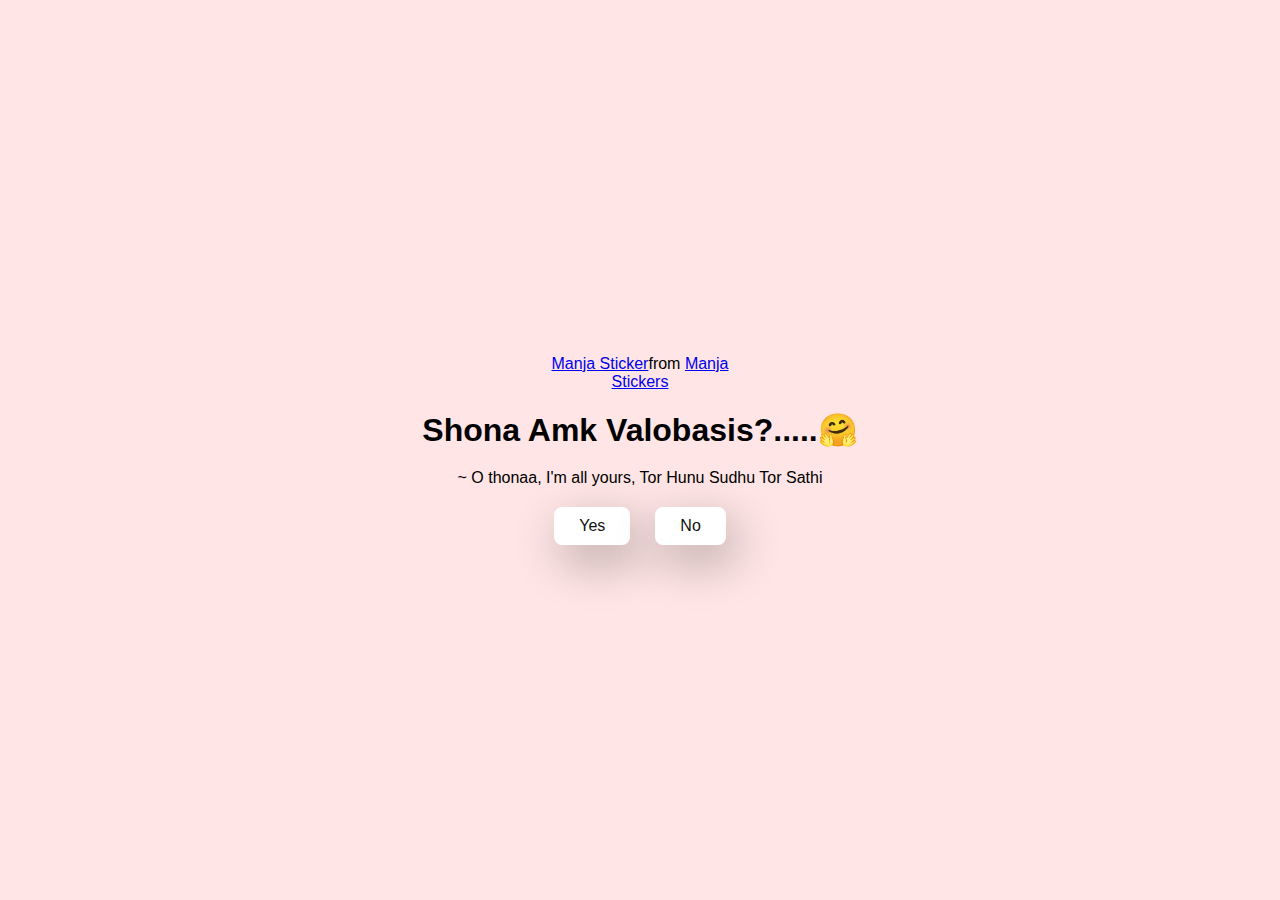
<file: index.html>
<!DOCTYPE html>
<html lang="en">
  <head>
    <meta charset="UTF-8" />
    <meta name="viewport" content="width=device-width, initial-scale=1.0" />
    <title>Ask Her Out</title>

    <link rel="stylesheet" href="style.css" />
  </head>
  <body>
    <div class="container">
      <div
        class="tenor-gif-embed"
        data-postid="22885016"
        data-share-method="host"
        data-aspect-ratio="1.04918"
        data-width="100%"
      >
        <a href="https://tenor.com/view/manja-gif-22885016">Manja Sticker</a
        >from
        <a href="https://tenor.com/search/manja-stickers">Manja Stickers</a>
      </div>
      <script
        type="text/javascript"
        async
        src="https://tenor.com/embed.js"
      ></script>
      <h1>Shona Amk Valobasis?.....🤗</h1>
      <p>~ O thonaa, I'm all yours, Tor Hunu Sudhu Tor Sathi
      </p>

      <div class="btn">
        <a href="Yes.html">Yes</a>
        <a href="no1.html">No</a>
      </div>
    </div>
  </body>
</html>
</file>
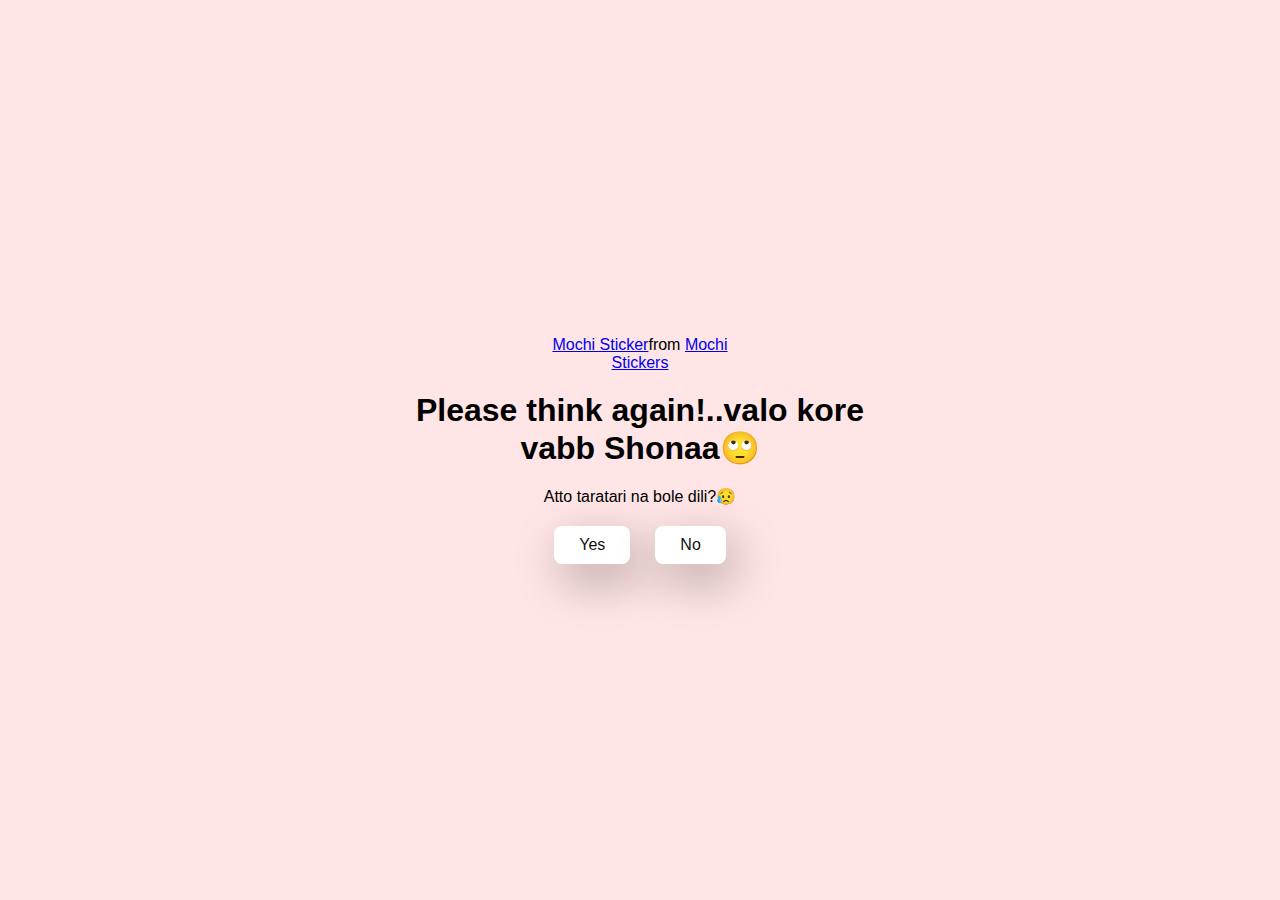
<file: no1.html>
<!DOCTYPE html>
<html lang="en">
  <head>
    <meta charset="UTF-8" />
    <meta name="viewport" content="width=device-width, initial-scale=1.0" />
    <title>Ask Her Out</title>

    <link rel="stylesheet" href="style.css" />
  </head>
  <body>
    <div class="container">
      <div
        class="tenor-gif-embed"
        data-postid="22050818"
        data-share-method="host"
        data-aspect-ratio="1"
        data-width="100%"
      >
        <a href="https://tenor.com/view/mochi-gif-22050818">Mochi Sticker</a
        >from
        <a href="https://tenor.com/search/mochi-stickers">Mochi Stickers</a>
      </div>
      <script
        type="text/javascript"
        async
        src="https://tenor.com/embed.js"
      ></script>
      <h1>Please think again!..valo kore vabb Shonaa🙄</h1>
      <p>Atto taratari na bole dili?😥</p>

      <div class="btn">
        <a href='Yes.html'>Yes</a>
        <a href='no2.html'>No</a>
      </div>
    </div>
  </body>
</html>
</file>
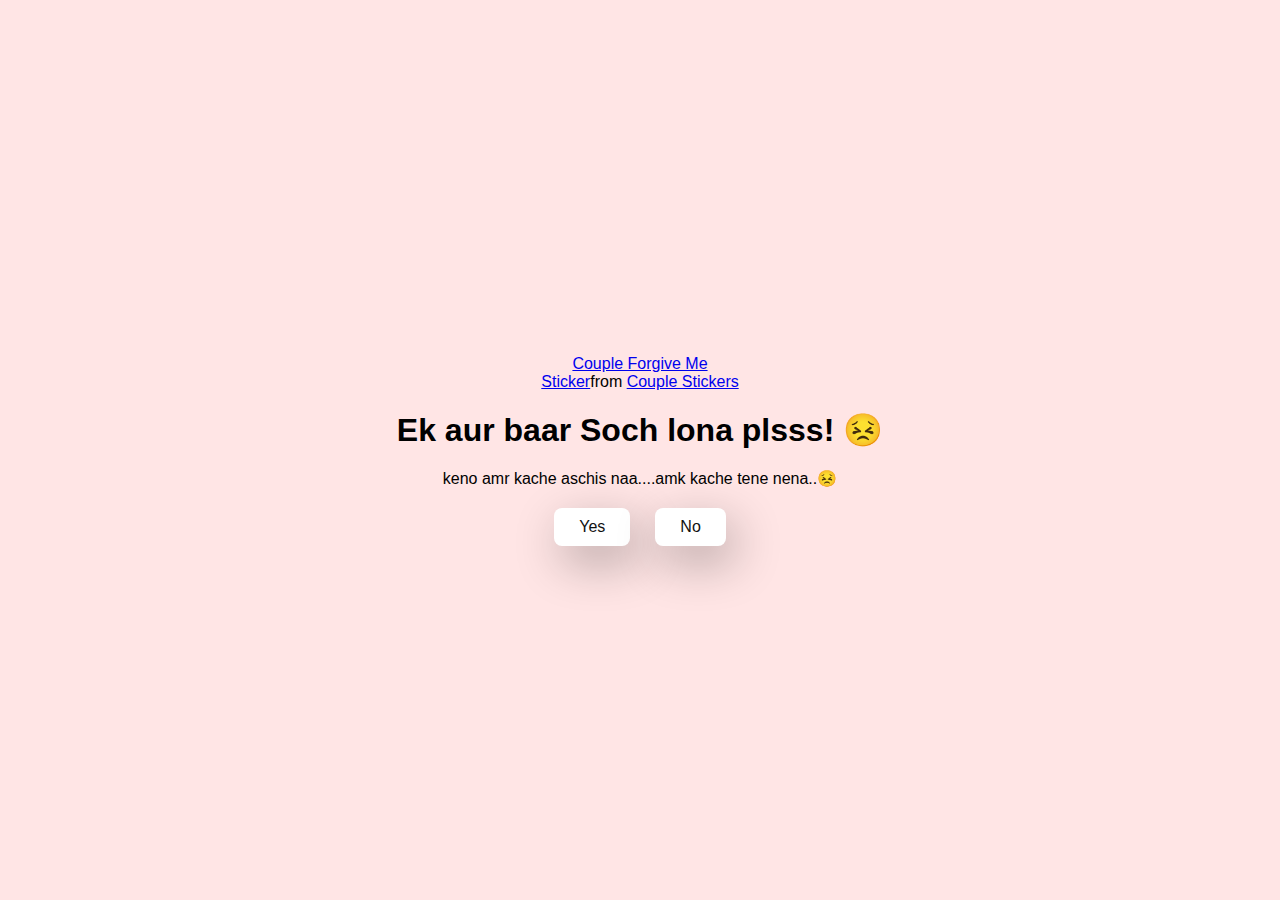
<file: no2.html>
<!DOCTYPE html>
<html lang="en">
  <head>
    <meta charset="UTF-8" />
    <meta name="viewport" content="width=device-width, initial-scale=1.0" />
    <title>Ask Her Out</title>

    <link rel="stylesheet" href="style.css" />
  </head>
  <body>
    <div class="container">
      <div
        class="tenor-gif-embed"
        data-postid="15195810"
        data-share-method="host"
        data-aspect-ratio="1"
        data-width="100%"
      >
        <a
          href="https://tenor.com/view/couple-forgive-me-asking-for-forgiveness-begging-crying-gif-15195810"
          >Couple Forgive Me Sticker</a
        >from
        <a href="https://tenor.com/search/couple-stickers">Couple Stickers</a>
      </div>
      <script
        type="text/javascript"
        async
        src="https://tenor.com/embed.js"
      ></script>

      <h1>Ek aur baar Soch lona plsss! 😣</h1>
      <p>keno amr kache aschis naa....amk kache tene nena..😣</p>

      <div class="btn">
        <a href='Yes.html'>Yes</a>
        <a href='no3.html'>No</a>
      </div>
    </div>
  </body>
</html>
</file>
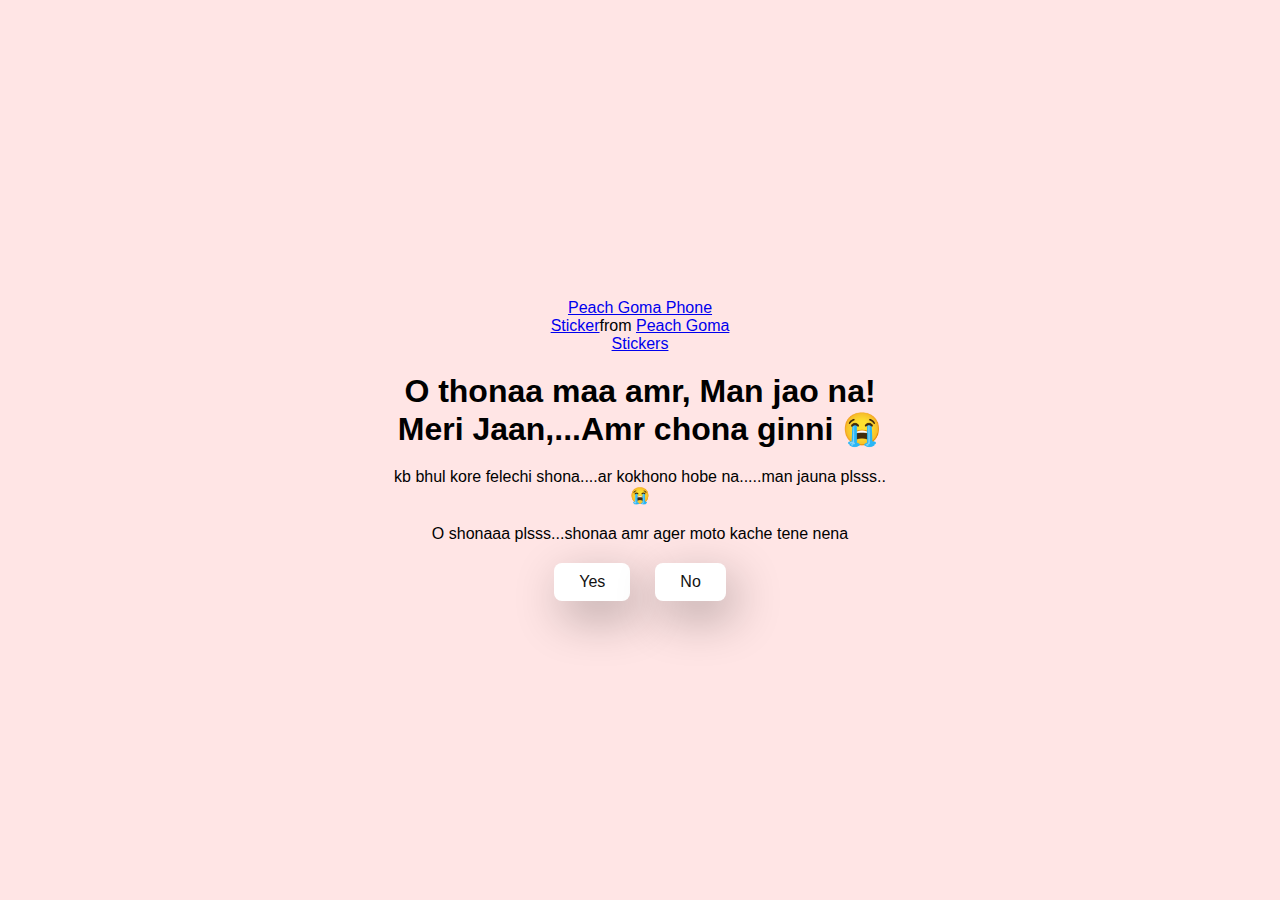
<file: no3.html>
<!DOCTYPE html>
<html lang="en">
  <head>
    <meta charset="UTF-8" />
    <meta name="viewport" content="width=device-width, initial-scale=1.0" />
    <title>Ask Her Out</title>

    <link rel="stylesheet" href="style.css" />
  </head>
  <body>
    <div class="container">
      <div
        class="tenor-gif-embed"
        data-postid="15974530976611222074"
        data-share-method="host"
        data-aspect-ratio="1.26923"
        data-width="100%"
      >
        <a
          href="https://tenor.com/view/peach-goma-phone-gif-15974530976611222074"
          >Peach Goma Phone Sticker</a
        >from
        <a href="https://tenor.com/search/peach+goma-stickers"
          >Peach Goma Stickers</a
        >
      </div>
      <script
        type="text/javascript"
        async
        src="https://tenor.com/embed.js"
      ></script>

      <h1>O thonaa maa amr, Man jao na! Meri Jaan,...Amr chona ginni 😭</h1>
      <p>kb bhul kore felechi shona....ar kokhono hobe na.....man jauna plsss..😭</p>
      <p>O shonaaa plsss...shonaa amr ager moto kache tene nena</p>

      <div class="btn">
        <a href='Yes.html'>Yes</a>
        <a href="#" id="move-random">No</a>
      </div>
    </div>
    <script>
      
      const noBtn = document.getElementById("move-random");
      const container = document.querySelector(".container");

      noBtn.addEventListener("mouseover", () => {
        noBtn.classList.add("wiggle");

        // Calculate random position within container
        const maxX = container.clientWidth - noBtn.offsetWidth;
        const maxY = container.clientHeight - noBtn.offsetHeight;

        const randX = Math.floor(Math.random() * maxX);
        const randY = Math.floor(Math.random() * maxY);

        noBtn.style.position = "absolute";
        noBtn.style.left = randX + "px";
        noBtn.style.top = randY + "px";

        setTimeout(() => noBtn.classList.remove("wiggle"), 200);
      });
    
    </script>

    
  </body>
</html>
</file>
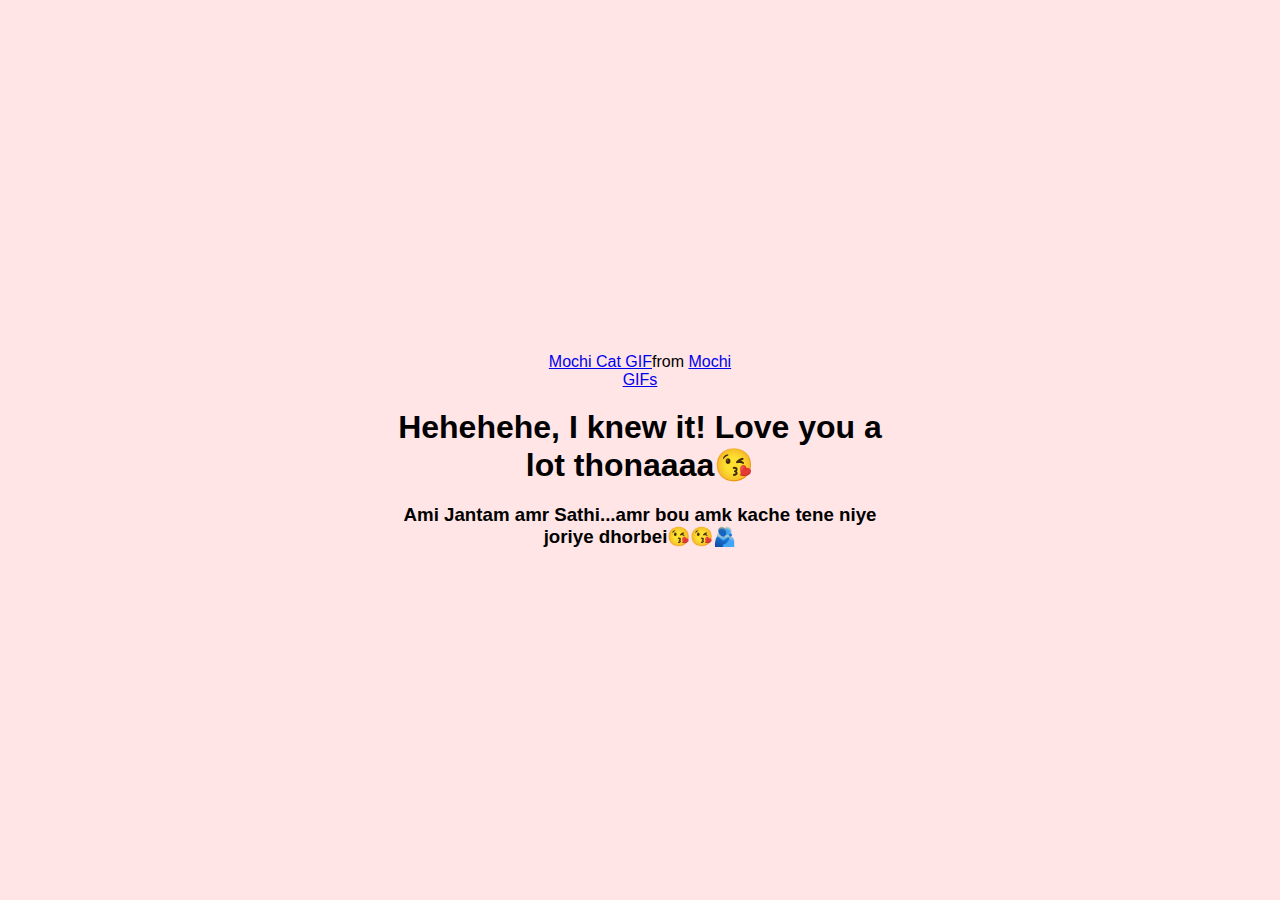
<file: Yes.html>
<!DOCTYPE html>
<html lang="en">
  <head>
    <meta charset="UTF-8" />
    <meta name="viewport" content="width=device-width, initial-scale=1.0" />
    <title>Ask Her Out</title>

    <link rel="stylesheet" href="style.css" />
  </head>
  <body>
    <div class="container">
      <div
        class="tenor-gif-embed"
        data-postid="253027946666209433"
        data-share-method="host"
        data-aspect-ratio="1.37853"
        data-width="100%"
      >
        <a
          href="https://tenor.com/view/mochi-cat-mochi-and-goma-goma-and-peach-mochi-mochi-peach-cat-gif-gif-253027946666209433"
          >Mochi Cat GIF</a
        >from <a href="https://tenor.com/search/mochi-gifs">Mochi GIFs</a>
      </div>
      <script
        type="text/javascript"
        async
        src="https://tenor.com/embed.js"
      ></script>
      <h1>Hehehehe, I knew it! Love you a lot thonaaaa😘</h1>
      <h3>Ami Jantam amr Sathi...amr bou amk kache tene niye joriye dhorbei😘😘🫂</h3>
    </div>
  </body>
</html>
</file>
<file: style.css>
* {
    margin: 0;
    padding: 0;
    box-sizing: border-box;
    font-family: sans-serif;
  }
  *{
    -webkit-tap-highlight-color: transparent;
  }
  
  body {
    width: 100%;
    min-height: 100vh;
    display: flex;
    justify-content: center;
    align-items: center;
    background-color: #ffe5e5;
  }
  
  .container {
    display: flex;
    flex-direction: column;
    text-align: center;
    align-items: center;
    gap: 20px;
    max-width: 500px;
    margin: 20px;
  }
  
  .container .tenor-gif-embed {
    max-width: 200px;
  }
  
  .container .btn {
    display: flex;
    gap: 25px;
  }
  
  .btn a {
    text-decoration: none;
    color: #111;
    background: #fff;
    padding: 10px 25px;
    border-radius: 8px;
    box-shadow: 0.5rem 1rem 3rem hsl(0, 0%, 0%, 0.3);
  }
</file>
